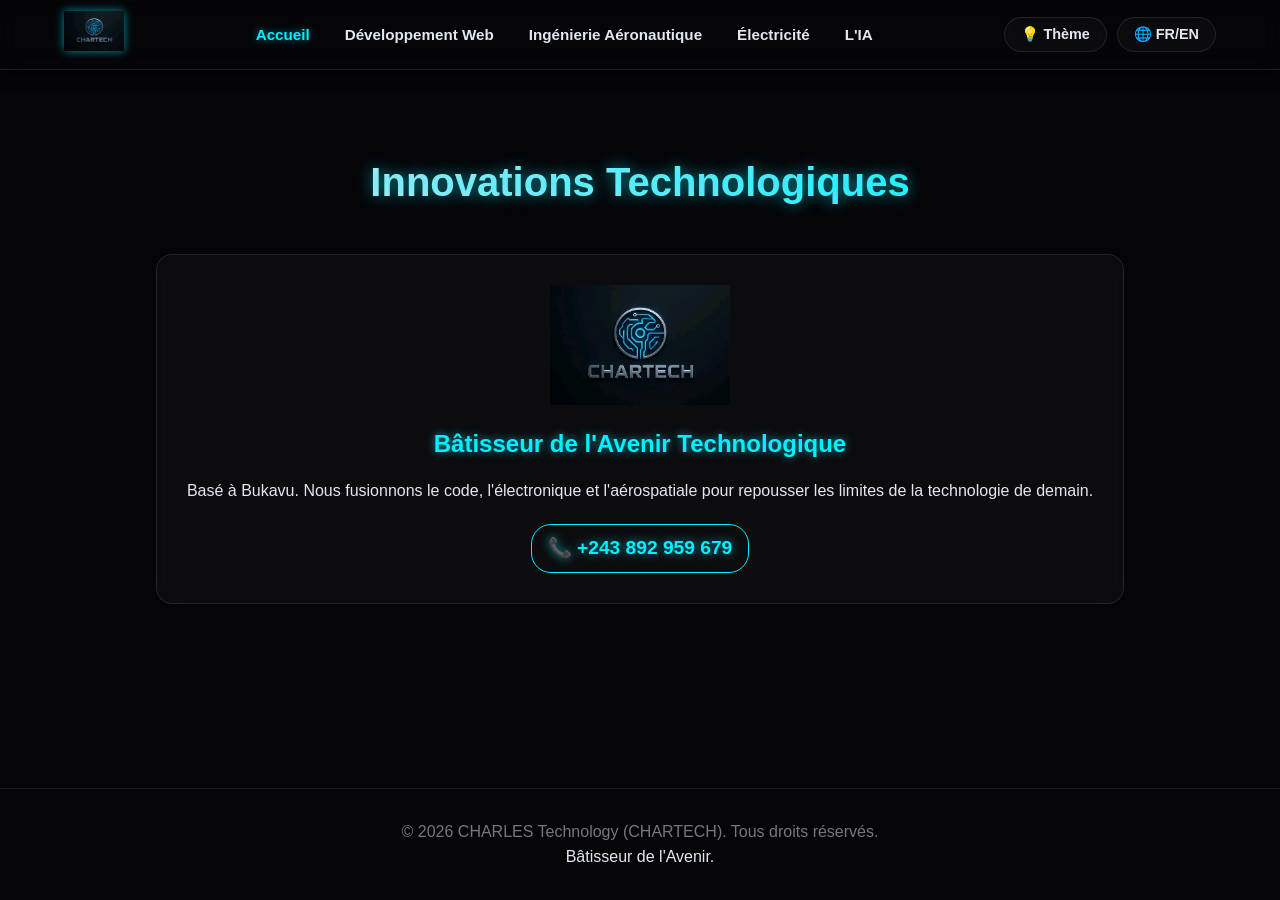
<file: index.html>
<!DOCTYPE html>
<html lang="fr">
<head>
    <meta charset="UTF-8">
    <meta name="viewport" content="width=device-width, initial-scale=1.0">
    <title>CHARTECH Innovations | CHARLES</title>
    <style>
        /* CSS Variables for Theming and Glowing Effects */
        :root {
            /* Dark Theme (Default) */
            --bg-color: #050508;
            --text-color: #e2e8f0;
            --navbar-bg: rgba(5, 5, 8, 0.8);
            --card-bg: rgba(255, 255, 255, 0.03);
            --card-border: rgba(255, 255, 255, 0.1);
            --accent-cyan: #00f0ff;
            --accent-cyan-glow: rgba(0, 240, 255, 0.6);
            --accent-cyan-dark: #0284c7;
            --glass-blur: blur(12px);
            --font-main: 'Segoe UI', Roboto, Helvetica, Arial, sans-serif;
            --navbar-shadow: 0 4px 12px rgba(0, 0, 0, 0.5);
            --tag-bg: rgba(0, 240, 255, 0.1);
        }

        [data-theme="light"] {
            /* Light Theme */
            --bg-color: #f4f7f9;
            --text-color: #0f172a;
            --navbar-bg: rgba(244, 247, 249, 0.8);
            --card-bg: rgba(0, 0, 0, 0.03);
            --card-border: rgba(0, 0, 0, 0.1);
            --accent-cyan: #0284c7;
            --accent-cyan-glow: rgba(2, 132, 199, 0.3);
            --tag-bg: rgba(2, 132, 199, 0.1);
            --navbar-shadow: 0 4px 12px rgba(0, 0, 0, 0.1);
        }

        /* Base Reset and Style */
        * {
            margin: 0;
            padding: 0;
            box-sizing: border-box;
            transition: all 0.3s ease;
        }

        body {
            font-family: var(--font-main);
            background-color: var(--bg-color);
            color: var(--text-color);
            line-height: 1.6;
            overflow-x: hidden;
            display: flex;
            flex-direction: column;
            min-height: 100vh;
        }

        /* Navbar - Fixed and Glassmorphic */
        nav {
            position: fixed;
            top: 0;
            width: 100%;
            height: 70px;
            background: var(--navbar-bg);
            backdrop-filter: var(--glass-blur);
            -webkit-backdrop-filter: var(--glass-blur);
            border-bottom: 1px solid var(--card-border);
            z-index: 1000;
            display: flex;
            justify-content: space-between;
            align-items: center;
            padding: 0 5%;
            box-shadow: var(--navbar-shadow);
        }

        .logo-nav {
            height: 40px;
            cursor: pointer;
            filter: drop-shadow(0 0 5px var(--accent-cyan-glow));
        }

        .nav-links {
            display: flex;
            gap: 15px;
            list-style: none;
        }

        .nav-link {
            text-decoration: none;
            color: var(--text-color);
            font-weight: bold;
            font-size: 0.95rem;
            cursor: pointer;
            position: relative;
            padding: 5px 10px;
        }

        .nav-link:hover, .nav-link.active {
            color: var(--accent-cyan);
            text-shadow: 0 0 8px var(--accent-cyan-glow);
        }

        /* Main Content and Container */
        .main-container {
            max-width: 1200px;
            margin: 90px auto 40px auto; /* 70px nav + 20px gap */
            padding: 0 20px;
            flex: 1;
        }

        /* Common Section Styling */
        section {
            display: none; /* Hidden by default */
            animation: fadeIn 0.6s ease-out;
            padding: 60px 0;
        }

        section.active {
            display: block; /* Show active section */
        }

        @keyframes fadeIn {
            from { opacity: 0; transform: translateY(20px); }
            to { opacity: 1; transform: translateY(0); }
        }

        .section-title {
            font-size: 2.5rem;
            margin-bottom: 40px;
            text-align: center;
            background: linear-gradient(90deg, var(--text-color), var(--accent-cyan));
            -webkit-background-clip: text;
            -webkit-text-fill-color: transparent;
            text-shadow: 0 0 15px var(--accent-cyan-glow);
        }

        /* Section Backgrounds (Specific requested backgrounds) */
        #electricity-section {
            background-image: url('CHARTECH.png');
            background-size: cover;
            background-position: center;
            background-repeat: no-repeat;
            border-radius: 16px;
            padding: 60px 20px;
            border: 1px solid var(--card-border);
            margin-bottom: 40px;
        }

        #aeronautics-section {
            background-image: url('ai.png');
            background-size: cover;
            background-position: center;
            background-repeat: no-repeat;
            border-radius: 16px;
            padding: 60px 20px;
            border: 1px solid var(--card-border);
            margin-bottom: 40px;
        }

        /* Grid Layouts for Competences/Projects */
        .grid {
            display: grid;
            grid-template-columns: repeat(auto-fit, minmax(300px, 1fr));
            gap: 30px;
        }

        .card {
            background: var(--card-bg);
            border: 1px solid var(--card-border);
            border-radius: 16px;
            padding: 30px;
            backdrop-filter: var(--glass-blur);
            -webkit-backdrop-filter: var(--glass-blur);
            position: relative;
            overflow: hidden;
            display: flex;
            flex-direction: column;
            justify-content: space-between;
        }

        .card::before {
            content: '';
            position: absolute;
            top: 0;
            left: -100%;
            width: 100%;
            height: 2px;
            background: linear-gradient(90deg, transparent, var(--accent-cyan));
            transition: left 0.5s ease;
        }

        .card:hover::before {
            left: 100%;
        }

        .card h3 {
            font-size: 1.5rem;
            margin-bottom: 15px;
            color: var(--accent-cyan);
            text-shadow: 0 0 8px var(--accent-cyan-glow);
        }

        .competence-icon {
            height: 50px;
            margin-bottom: 15px;
            filter: drop-shadow(0 0 5px var(--accent-cyan-glow));
        }

        /* Phone Link Styling */
        .phone-link {
            text-decoration: none;
            color: var(--accent-cyan);
            font-weight: bold;
            font-size: 1.2rem;
            text-shadow: 0 0 10px var(--accent-cyan-glow);
            border: 1px solid var(--accent-cyan);
            padding: 8px 16px;
            border-radius: 20px;
            cursor: pointer;
            margin-top: 20px;
            display: inline-block;
        }

        .phone-link:hover {
            background-color: var(--tag-bg);
            box-shadow: 0 0 15px var(--accent-cyan-glow);
        }

        /* Assistant IA Styling */
        #ai-assistant-section {
            position: fixed;
            bottom: 20px;
            right: 20px;
            width: 320px;
            height: 480px;
            background-color: var(--bg-color);
            background-image: url('ai.png');
            background-size: cover;
            background-position: center;
            border-radius: 20px;
            border: 2px solid var(--accent-cyan);
            box-shadow: 0 0 20px var(--accent-cyan-glow);
            z-index: 999;
            overflow: hidden;
            display: flex;
            flex-direction: column;
            animation: slideInUp 0.6s ease;
        }

        @keyframes slideInUp {
            from { transform: translateY(100px); opacity: 0; }
            to { transform: translateY(0); opacity: 1; }
        }

        #ai-assistant-section.hidden {
            display: none !important;
        }

        .ai-header {
            padding: 15px;
            display: flex;
            justify-content: space-between;
            align-items: center;
            border-bottom: 1px solid var(--card-border);
            backdrop-filter: var(--glass-blur);
        }

        .ai-close {
            cursor: pointer;
            color: var(--text-color);
            font-weight: bold;
            font-size: 1.2rem;
        }

        .ai-close:hover {
            color: var(--accent-cyan);
        }

        .ai-chat-body {
            flex: 1;
            padding: 20px;
            overflow-y: auto;
            display: flex;
            flex-direction: column;
            gap: 15px;
            font-size: 0.9rem;
        }

        .ai-message {
            background: rgba(255, 255, 255, 0.05);
            padding: 10px 15px;
            border-radius: 12px;
            max-width: 80%;
            position: relative;
        }

        .ai-message::before {
            content: "✦";
            position: absolute;
            left: -15px;
            top: 50%;
            transform: translateY(-50%);
            color: var(--accent-cyan);
            font-size: 1.2rem;
            text-shadow: 0 0 5px var(--accent-cyan-glow);
        }

        /* Animations */
        .glowing-logo {
            animation: logoGlow 2s infinite alternate;
        }

        @keyframes logoGlow {
            from { filter: drop-shadow(0 0 5px var(--accent-cyan-glow)); }
            to { filter: drop-shadow(0 0 15px var(--accent-cyan-glow)); }
        }

        /* Tag Styling */
        .tags {
            display: flex;
            flex-wrap: wrap;
            gap: 10px;
            margin-top: 20px;
        }

        .tag {
            background: var(--tag-bg);
            border: 1px solid var(--accent-cyan);
            padding: 5px 12px;
            border-radius: 12px;
            font-size: 0.8rem;
            color: var(--text-color);
            text-shadow: 0 0 5px var(--accent-cyan-glow);
        }

        /* Controls: Language and Theme */
        .controls-group {
            display: flex;
            gap: 10px;
        }

        .ctrl-btn {
            background: var(--card-bg);
            border: 1px solid var(--card-border);
            color: var(--text-color);
            padding: 8px 16px;
            border-radius: 20px;
            cursor: pointer;
            font-weight: bold;
            font-size: 0.9rem;
            backdrop-filter: var(--glass-blur);
        }

        .ctrl-btn:hover {
            border-color: var(--accent-cyan);
            box-shadow: 0 0 10px var(--accent-cyan-glow);
            color: var(--accent-cyan);
        }

        /* Footer */
        footer {
            text-align: center;
            padding: 30px 20px;
            border-top: 1px solid var(--card-border);
            margin-top: auto;
        }

        /* Responsive */
        @media (max-width: 768px) {
            .nav-links {
                display: none; /* Simple mobile hide */
            }
            .section-title {
                font-size: 2rem;
            }
            #ai-assistant-section {
                width: 90%;
                left: 5%;
                right: 5%;
            }
        }
    </style>
</head>
<body data-theme="dark">

    <nav>
        <div class="logo-container">
            <img src="CHARTECH.png" alt="CHARTECH" class="logo-nav glowing-logo" onclick="showSection('hero-section')">
        </div>
        <ul class="nav-links">
            <li><a href="#" class="nav-link active" onclick="showSection('hero-section')">Accueil</a></li>
            <li><a href="#" class="nav-link" onclick="showSection('web-section')">Développement Web</a></li>
            <li><a href="#" class="nav-link" onclick="showSection('aeronautics-section')">Ingénierie Aéronautique</a></li>
            <li><a href="#" class="nav-link" onclick="showSection('electricity-section')">Électricité</a></li>
            <li><a href="#" class="nav-link" onclick="toggleAIAssistant()">L'IA</a></li>
        </ul>
        <div class="controls-group">
            <button class="ctrl-btn" onclick="toggleTheme()">💡 Thème</button>
            <button class="ctrl-btn" onclick="toggleLanguage()">🌐 FR/EN</button>
        </div>
    </nav>

    <div class="main-container">

        <section id="hero-section" class="active">
            <h1 class="section-title">Innovations Technologiques</h1>
            <div class="grid">
                <div class="card" style="grid-column: 1 / -1; align-items: center; text-align: center;">
                    <img src="CHARTECH.png" alt="CHARTECH" style="height: 120px; margin-bottom: 20px;" class="glowing-logo">
                    <h3 data-i18n="heroWelcome">Bâtisseur de l'Avenir Technologique</h3>
                    <p data-i18n="heroDesc">Basé à Bukavu. Nous fusionnons le code, l'électronique et l'aérospatiale pour repousser les limites de la technologie de demain.</p>
                    <a href="tel:+243892959679" class="phone-link">📞 +243 892 959 679</a>
                </div>
            </div>
        </section>

        <section id="web-section">
            <h2 class="section-title" data-i18n="webTitle">Notre Expertise Web</h2>
            <p style="text-align: center; margin-bottom: 40px;" data-i18n="webDesc">Création d'applications web performantes, réactives et interactives, de l'architecture front-end aux logiques back-end complexes.</p>
            <div class="grid">
                <div class="card">
                    <img src="html.png" alt="HTML5" class="competence-icon">
                    <h3>HTML5 / CSS3</h3>
                    <p data-i18n="webHTML">Structure et design sémantique avancés pour des interfaces réactives et modernes.</p>
                </div>
                <div class="card">
                    <img src="js.png" alt="JavaScript" class="competence-icon">
                    <h3>JavaScript (ES6+)</h3>
                    <p data-i18n="webJS">Logique front-end interactive et intégration API pour des applications fluides.</p>
                </div>
                <div class="card">
                    <img src="py.png" alt="Python" class="competence-icon">
                    <h3>Python (Web)</h3>
                    <p data-i18n="webPy">Développement d'applications back-end robustes avec Django/Flask et analyse de données.</p>
                </div>
            </div>
        </section>

        <section id="aeronautics-section">
            <h2 class="section-title" data-i18n="aeroTitle">Ingénierie Aéronautique</h2>
            <p style="text-align: center; margin-bottom: 40px; color: white; text-shadow: 0 0 10px black;" data-i18n="aeroDesc">Pionnier dans la conception conceptuelle de systèmes d'aviation futuristes et d'automatisation.</p>
            <div class="grid">
                <div class="card">
                    <h3>Conception eVTOL</h3>
                    <p data-i18n="aeroEVTOL">Modélisation d'aéronefs monoplaces à décollage vertical propulsés par 8 moteurs électriques.</p>
                    <div class="tags">
                        <span class="tag">Conception Conceptuelle</span>
                        <span class="tag">Aérodynamique</span>
                    </div>
                </div>
                <div class="card">
                    <h3>Systèmes de Drones</h3>
                    <p data-i18n="aeroDrones">Conception conceptuelle et modélisation de systèmes de propulsion avancés.</p>
                    <div class="tags">
                        <span class="tag">Drones</span>
                        <span class="tag">Propulsion</span>
                    </div>
                </div>
            </div>
        </section>

        <section id="electricity-section">
            <h2 class="section-title" data-i18n="elecTitle">Solutions Électriques</h2>
            <p style="text-align: center; margin-bottom: 40px;" data-i18n="elecDesc">Expertise avancée en installations et maintenance pour les secteurs domestiques et industriels.</p>
            <div class="grid">
                <div class="card">
                    <h3>Électricité Domestique</h3>
                    <p data-i18n="elecDom">Installations complètes, tableaux électriques, sécurité et domotique pour les résidences.</p>
                    <div class="tags">
                        <span class="tag">Tableaux Électriques</span>
                        <span class="tag">Domotique</span>
                    </div>
                </div>
                <div class="card">
                    <h3>Électricité Industrielle</h3>
                    <p data-i18n="elecInd">Maintenance de tableaux de distribution de puissance, automatisation et commande moteur.</p>
                    <div class="tags">
                        <span class="tag">Automatisation (B&R, Allen Bradley)</span>
                        <span class="tag">Puissance</span>
                    </div>
                </div>
            </div>
        </section>

    </div>

    <div id="ai-assistant-section" class="hidden">
        <div class="ai-header">
            <h3>CHARTECH Assistant</h3>
            <span class="ai-close" onclick="toggleAIAssistant()">X</span>
        </div>
        <div class="ai-chat-body">
            <div class="ai-message" data-i18n="aiHello">Je m'appelle CHARLES, merci de visiter mon site.</div>
        </div>
    </div>

    <footer>
        <p style="opacity: 0.5;">&copy; 2026 CHARLES Technology (CHARTECH). Tous droits réservés.</p>
        <p>Bâtisseur de l'Avenir.</p>
    </footer>

    <script>
        // Dictionnaire de traduction
        const translations = {
            fr: {
                heroWelcome: "Bâtisseur de l'Avenir Technologique",
                heroDesc: "Basé à Bukavu. Nous fusionnons le code, l'électronique et l'aérospatiale pour repousser les limites de la technologie de demain.",
                webTitle: "Notre Expertise Web",
                webDesc: "Création d'applications web performantes, réactives et interactives, de l'architecture front-end aux logiques back-end complexes.",
                webHTML: "Structure et design sémantique avancés pour des interfaces réactives et modernes.",
                webJS: "Logique front-end interactive et intégration API pour des applications fluides.",
                webPy: "Développement d'applications back-end robustes avec Django/Flask et analyse de données.",
                aeroTitle: "Ingénierie Aéronautique",
                aeroDesc: "Pionnier dans la conception conceptuelle de systèmes d'aviation futuristes et d'automatisation.",
                aeroEVTOL: "Modélisation d'aéronefs monoplaces à décollage vertical propulsés par 8 moteurs électriques.",
                aeroDrones: "Conception conceptuelle et modélisation de systèmes de propulsion avancés.",
                elecTitle: "Solutions Électriques",
                elecDesc: "Expertise avancée en installations et maintenance pour les secteurs domestiques et industriels.",
                elecDom: "Installations complètes, tableaux électriques, sécurité et domotique pour les résidences.",
                elecInd: "Maintenance de tableaux de distribution de puissance, automatisation et commande moteur.",
                aiHello: "Je m'appelle CHARLES, merci de visiter mon site."
            },
            en: {
                heroWelcome: "Builder of the Technological Future",
                heroDesc: "Based in Bukavu. We merge code, electronics, and aerospace to push the boundaries of tomorrow's technology.",
                webTitle: "Our Web Expertise",
                webDesc: "Building high-performance, responsive, and interactive web applications, from front-end to complex back-end architectures.",
                webHTML: "Advanced semantic structure and design for modern, responsive interfaces.",
                webJS: "Interactive front-end logic and API integration for seamless user experiences.",
                webPy: "Robust back-end application development with Django/Flask and data analytics.",
                aeroTitle: "Aerospace Engineering",
                aeroDesc: "Pioneering conceptual design of futuristic aviation systems and automation.",
                aeroEVTOL: "Modeling single-seat vertical take-off aircraft powered by 8 electric motors.",
                aeroDrones: "Conceptual design and modeling of advanced drone propulsion systems.",
                elecTitle: "Electrical Solutions",
                elecDesc: "Advanced expertise in installation and maintenance for domestic and industrial sectors.",
                elecDom: "Complete residential installations, main panels, safety, and home automation.",
                elecInd: "Maintenance of industrial power distribution panels, automation, and motor controls.",
                aiHello: "I am CHARLES, thank you for visiting my site."
            }
        };

        let currentLang = 'fr';

        // Gestion de l'affichage dynamique des sections
        function showSection(sectionId) {
            // Cacher toutes les sections
            const sections = document.querySelectorAll('section');
            sections.forEach(section => section.classList.remove('active'));

            // Afficher la section demandée
            const targetSection = document.getElementById(sectionId);
            if (targetSection) {
                targetSection.classList.add('active');
            }

            // Masquer l'assistant IA si on change de section
            const aiAssistant = document.getElementById('ai-assistant-section');
            if (!aiAssistant.classList.contains('hidden') && sectionId !== 'ai-section') {
                aiAssistant.classList.add('hidden');
            }

            // Mettre à jour la classe active de la navigation
            const navLinks = document.querySelectorAll('.nav-link');
            navLinks.forEach(link => link.classList.remove('active'));
            const activeLink = Array.from(navLinks).find(link => link.getAttribute('onclick').includes(sectionId));
            if (activeLink) {
                activeLink.classList.add('active');
            }
        }

        // Commutateur de Thème (Clair/Sombre)
        function toggleTheme() {
            const body = document.body;
            const currentTheme = body.getAttribute('data-theme');
            body.setAttribute('data-theme', currentTheme === 'dark' ? 'light' : 'dark');
        }

        // Commutateur de Langue (FR/EN)
        function toggleLanguage() {
            currentLang = currentLang === 'fr' ? 'en' : 'fr';
            
            // Mettre à jour tous les éléments avec l'attribut data-i18n
            document.querySelectorAll('[data-i18n]').forEach(element => {
                const key = element.getAttribute('data-i18n');
                if (translations[currentLang][key]) {
                    element.textContent = translations[currentLang][key];
                }
            });
        }

        // Commutateur de l'Assistant IA
        function toggleAIAssistant() {
            const aiAssistant = document.getElementById('ai-assistant-section');
            aiAssistant.classList.toggle('hidden');
        }
    </script>
</body>
</html>
</file>
